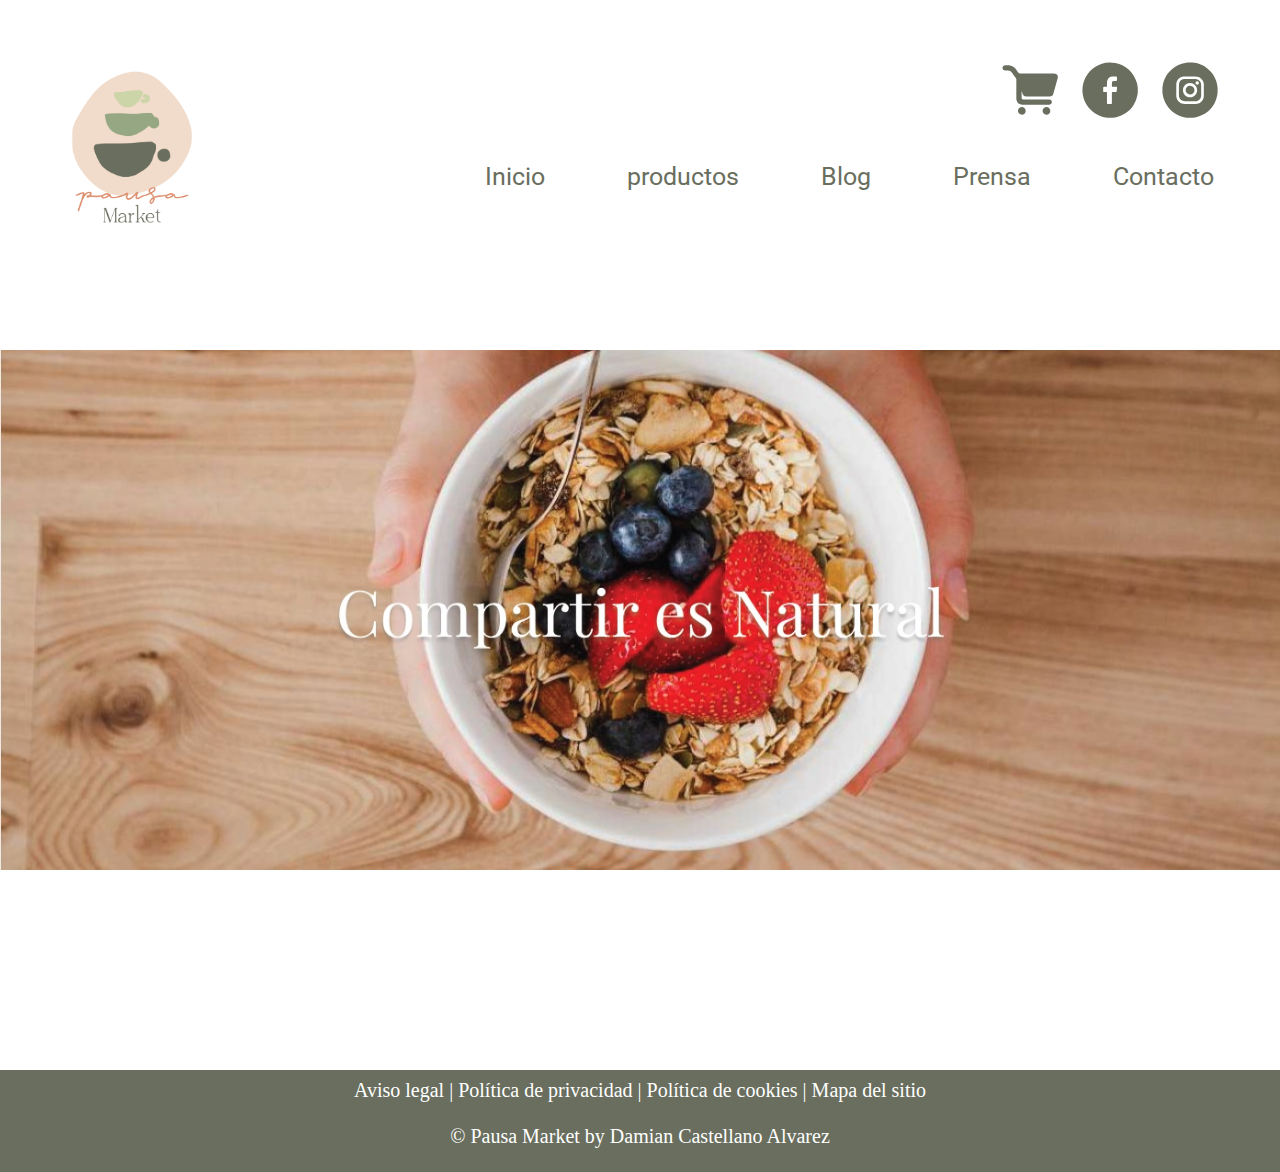
<file: index.html>
<!DOCTYPE html>
<html lang="es">
<head>
    <meta charset="UTF-8">
    <meta http-equiv="X-UA-Compatible" content="IE=edge">
    <meta name="viewport" content="width=device-width, initial-scale=1.0">
    <link rel="shortcut icon" href="./logos/LOGO PNG_Mesa de trabajo 1.png">
    <title>Pausa Market</title>
    <link rel="stylesheet" href="https://cdnjs.cloudflare.com/ajax/libs/animate.css/4.1.1/animate.min.css"/>
    <link href="css/bootstrap.min.css" rel="stylesheet" integrity="sha384-1BmE4kWBq78iYhFldvKuhfTAU6auU8tT94WrHftjDbrCEXSU1oBoqyl2QvZ6jIW3" crossorigin="anonymous">
    <link rel="stylesheet" href="style.css">
</head>
<body>
    <div>
        <header>
            <div class="icono-inicio animate__animated animate__pulse">
                <nav>
                    <ul>
                        <li><a href="index.html"><img src="./logos/Logo 22_Mesa de trabajo 1.png" alt="pausamarket" width="200px" height="200px"></a></li>
                    </ul>    
                </nav>    
            </div>
            <section>
                    <div class="d-flex justify-content-end animate__animated animate__backInRight">
                        <a href=""><img src="./logos/CARRITO DE COMPRAS.svg" width="80px" height="80px"></a>
                        <a href="https://www.facebook.com/PausaMarket" target="_blank"><img src="./logos/FACEBOOK.svg" width="80px" height="80px" alt="https://www.facebook.com/PausaMarket%22%3E"></a>
                        <a href="https://www.instagram.com/pausamarket/?hl=es-la" target="_blank"><img src="./logos/INSTAGRAM.svg" width="80px" height="80px" alt="https://www.instagram.com/pausamarket/?hl=es-la%22%3E"></a>
                    </div>
                    <div>
                        <nav> 
                            <ul class="nav justify-content-end">
                                <li class="nav-item">
                                <a class="nav-link active" aria-current="page" href="#">Inicio</a>
                                </li>
                                <li class="nav-item">
                                <a class="nav-link" href="./productos.html">productos</a>
                                </li>
                                <li class="nav-item">
                                <a class="nav-link" href="./blog.html">Blog</a>
                                </li>
                                <li class="nav-item">
                                <a class="nav-link" href="./prensa.html">Prensa</a>
                                </li>
                                <li class="nav-item">
                                <a class="nav-link" href="./contactos.html">Contacto</a>
                                </li>
                            </ul>
                        </nav>
                    </div>
                <div>
                    <div class="imagen-inicio">
                        <img src="./imagenes/PAUSA MARKET  (3).jpg" alt="imageninicio">
                    </div>     
                </div>
            </section>
        </header>
        <footer class="pie-pagina">
            <section>
                <div class="text-center">
                    <p>Aviso legal | Política de privacidad | Política de cookies | Mapa del sitio</p>
                    <p>© Pausa Market by Damian Castellano Alvarez</p>
                </div>
            </section>
        </footer>
    </div>
    <script src="js/bootstrap.bundle.min.js" integrity="sha384-ka7Sk0Gln4gmtz2MlQnikT1wXgYsOg+OMhuP+IlRH9sENBO0LRn5q+8nbTov4+1p" crossorigin="anonymous"></script>
</body>
</html>
</file>
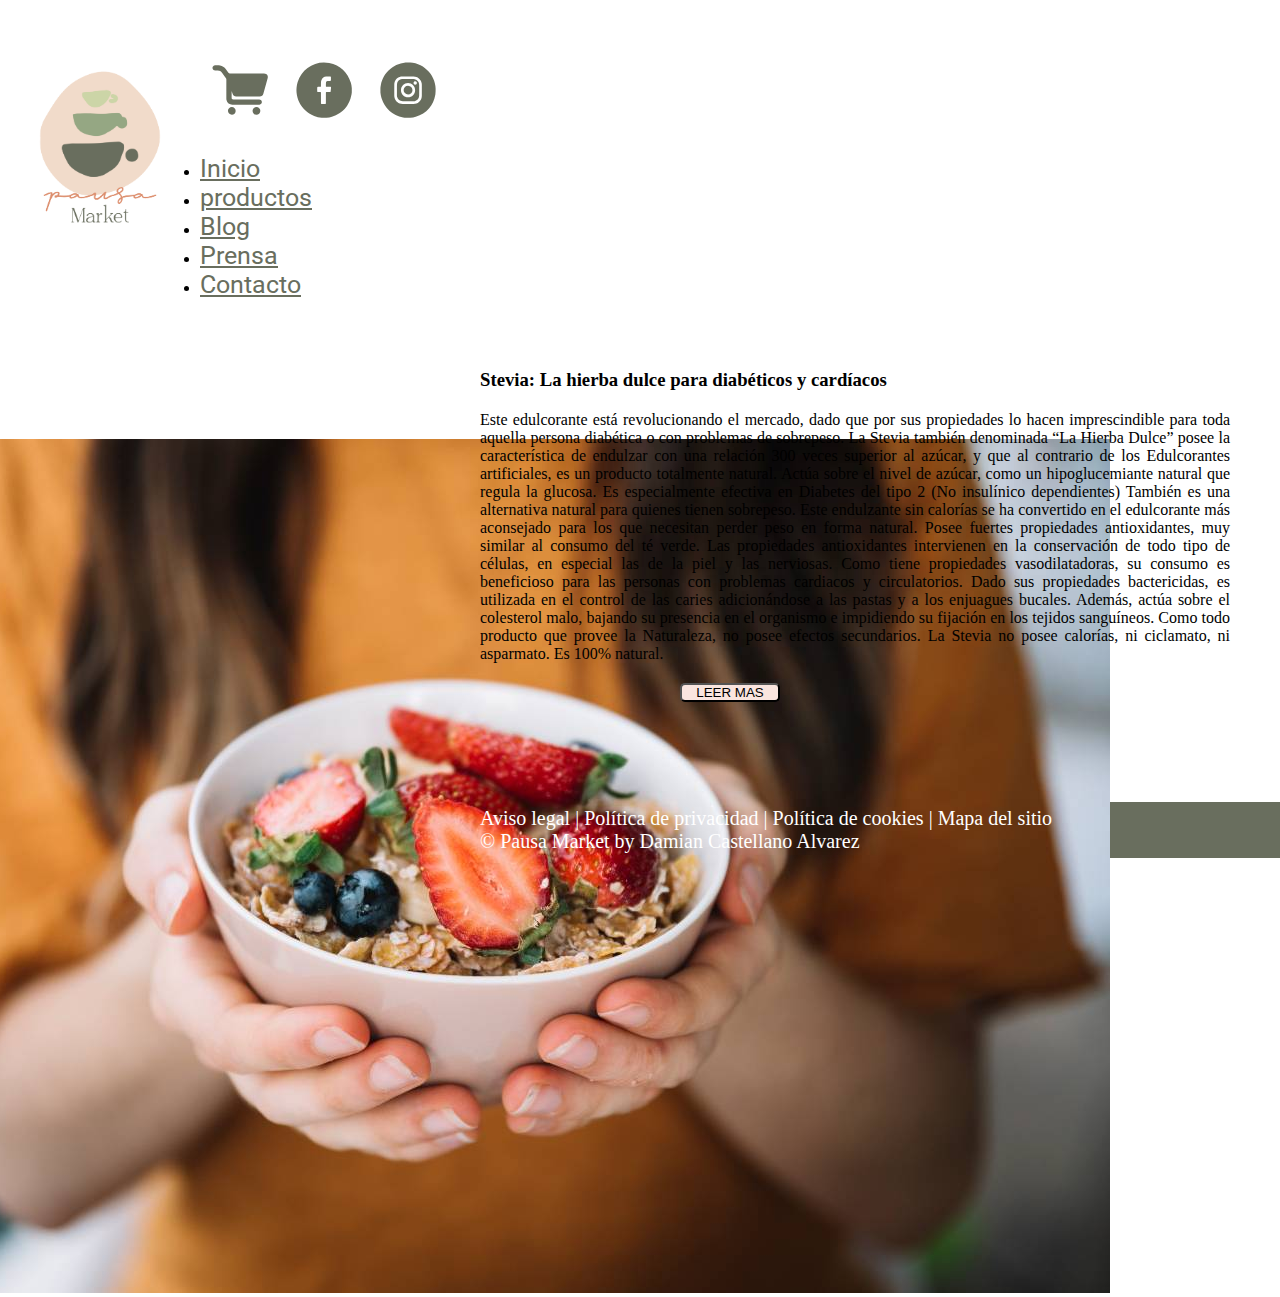
<file: blog.html>
<!DOCTYPE html>
<html lang="es">
<head>
    <meta charset="UTF-8">
    <meta http-equiv="X-UA-Compatible" content="IE=edge">
    <meta name="viewport" content="width=device-width, initial-scale=1.0">
    <link rel="shortcut icon" href="./logos/LOGO PNG_Mesa de trabajo 1.png">
    <title>Pausa Market</title>
    <link rel="stylesheet" href="https://cdnjs.cloudflare.com/ajax/libs/animate.css/4.1.1/animate.min.css"/>
    <link href="https://cdn.jsdelivr.net/npm/bootstrap@5.1.3/dist/css/bootstrap.min.css" rel="stylesheet" integrity="sha384-1BmE4kWBq78iYhFldvKuhfTAU6auU8tT94WrHftjDbrCEXSU1oBoqyl2QvZ6jIW3" crossorigin="anonymous">
    <link rel="stylesheet" href="style.css">
</head>
<body>
    <header>
        <div class="icono-inicio animate__animated animate__pulse">
            <nav>
                <ul>
                    <li><a href="index.html"><img src="./logos/Logo 22_Mesa de trabajo 1.png" alt="pausamarket" width="200px" height="200px"></a></li>
                </ul>    
            </nav>    
        </div>
        <section>
                <div class="d-flex justify-content-end animate__animated animate__backInRight">
                    <a href=""><img src="./logos/CARRITO DE COMPRAS.svg" width="80px" height="80px"></a>
                    <a href="https://www.facebook.com/PausaMarket" target="_blank"><img src="./logos/FACEBOOK.svg" width="80px" height="80px" alt="https://www.facebook.com/PausaMarket%22%3E"></a>
                    <a href="https://www.instagram.com/pausamarket/?hl=es-la" target="_blank"><img src="./logos/INSTAGRAM.svg" width="80px" height="80px" alt="https://www.instagram.com/pausamarket/?hl=es-la%22%3E"></a>
                </div>
                <div>
                    <nav> 
                        <ul class="nav justify-content-end">
                            <li class="nav-item">
                            <a class="nav-link active" href="./index.html">Inicio</a>
                            </li>
                            <li class="nav-item">
                            <a class="nav-link" href="./productos.html">productos</a>
                            </li>
                            <li class="nav-item">
                            <a class="nav-link active" aria-current="page" href="#">Blog</a>
                            </li>
                            <li class="nav-item">
                            <a class="nav-link" href="./prensa.html">Prensa</a>
                            </li>
                            <li class="nav-item">
                            <a class="nav-link" href="./contactos.html">Contacto</a>
                            </li>
                        </ul>
                    </nav>
                </div>
            <div>
        <div class="imagen-blog">   
            <img src="./imagenes/PAUSA MARKET  (2).jpg" class="img-fluid" alt="imagencentral">
        </div>
        <div class="sub-titulo d-flex text-decoration-underline">    
            <h3 class="fs-5 text-center">Stevia: La hierba dulce para diabéticos y cardíacos</h3>
        </div>
        <div class="texto">   
            <p>Este edulcorante está revolucionando el mercado, dado que por sus propiedades lo hacen imprescindible para toda aquella persona diabética o con problemas de sobrepeso.
                La Stevia también denominada “La Hierba Dulce” posee la característica de endulzar con una relación 300 veces superior al azúcar, y que al contrario de los Edulcorantes artificiales, es un producto totalmente natural.
                Actúa sobre el nivel de azúcar, como un hipoglucemiante natural que regula la glucosa. Es especialmente efectiva en Diabetes del tipo 2 (No insulínico dependientes)
                También es una alternativa natural para quienes tienen sobrepeso. Este endulzante sin calorías se ha convertido en el edulcorante más aconsejado para los que necesitan perder peso en forma natural.
                Posee fuertes propiedades antioxidantes, muy similar al consumo del té verde. Las propiedades antioxidantes intervienen en la conservación de todo tipo de células, en especial las de la piel y las nerviosas.
                Como tiene propiedades vasodilatadoras, su consumo es beneficioso para las personas con problemas cardiacos y circulatorios.
                Dado sus propiedades bactericidas, es utilizada en el control de las caries adicionándose a las pastas y a los enjuagues bucales.
                Además, actúa sobre el colesterol malo, bajando su presencia en el organismo e impidiendo su fijación en los tejidos sanguíneos.
                Como todo producto que provee la Naturaleza, no posee efectos secundarios. La Stevia no posee calorías, ni ciclamato, ni asparmato. Es 100% natural.</p>
        </div>    
        <div>
            <button class="leer-mas"><p>LEER MAS</p></button>
        </div>        
    </header>
    <footer class="pie-pagina">
        <section>
            <div class="text-center">
                <p>Aviso legal | Política de privacidad | Política de cookies | Mapa del sitio</p>
                <p>© Pausa Market by Damian Castellano Alvarez</p>
            </div>
        </section>
    </footer>
    <script src="https://cdn.jsdelivr.net/npm/bootstrap@5.1.3/dist/js/bootstrap.bundle.min.js" integrity="sha384-ka7Sk0Gln4gmtz2MlQnikT1wXgYsOg+OMhuP+IlRH9sENBO0LRn5q+8nbTov4+1p" crossorigin="anonymous"></script>
</body>
</html>
</file>
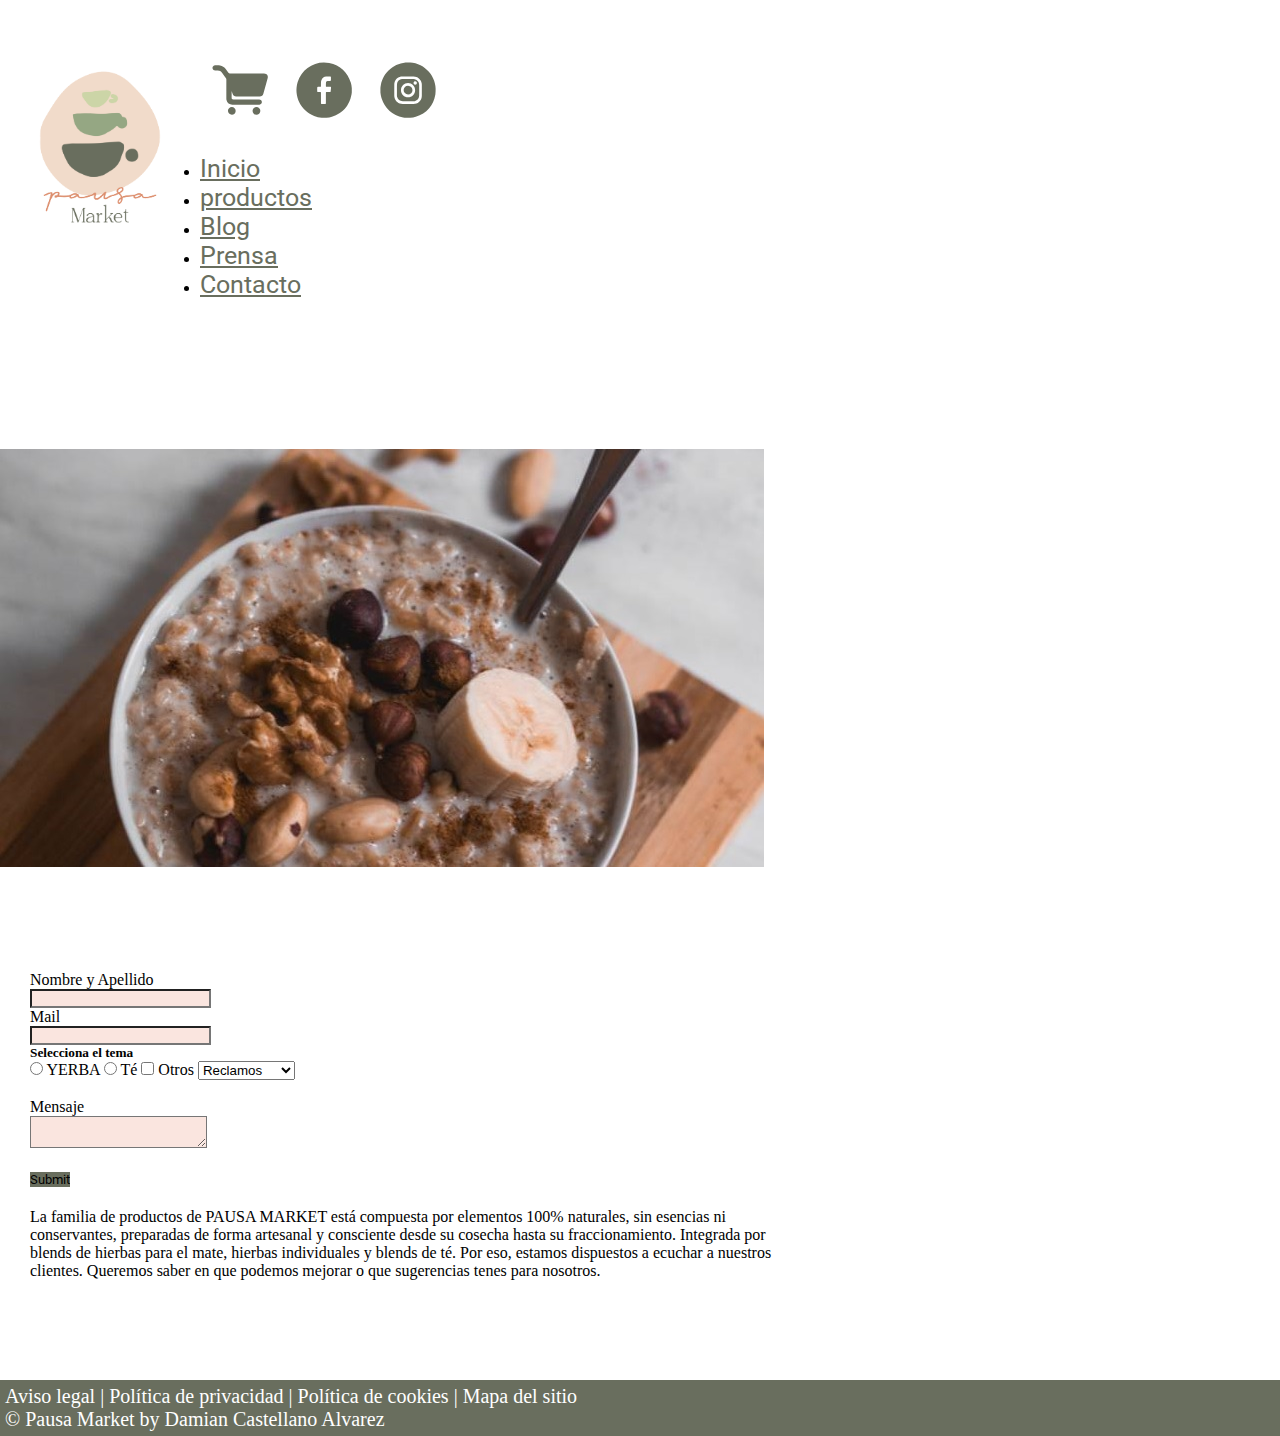
<file: contactos.html>
<!DOCTYPE html>
<html lang="es">
<head>
    <meta charset="UTF-8">
    <meta http-equiv="X-UA-Compatible" content="IE=edge">
    <meta name="viewport" content="width=device-width, initial-scale=1.0">
    <link rel="shortcut icon" href="./logos/LOGO PNG_Mesa de trabajo 1.png">
    <title>Pausa Market</title>
    <link rel="stylesheet" href="https://cdnjs.cloudflare.com/ajax/libs/animate.css/4.1.1/animate.min.css"/>
    <link href="https://cdn.jsdelivr.net/npm/bootstrap@5.1.3/dist/css/bootstrap.min.css" rel="stylesheet" integrity="sha384-1BmE4kWBq78iYhFldvKuhfTAU6auU8tT94WrHftjDbrCEXSU1oBoqyl2QvZ6jIW3" crossorigin="anonymous">
    <link rel="stylesheet" href="style.css">
</head>
<body>
    <header>
        <div class="icono-inicio animate__animated animate__pulse">
            <nav>
                <ul>
                    <li><a href="index.html"><img src="./logos/Logo 22_Mesa de trabajo 1.png" alt="pausamarket" width="200px" height="200px"></a></li>
                </ul>    
            </nav>    
        </div>
        <section>
                <div class="d-flex justify-content-end animate__animated animate__backInRight">
                    <a href=""><img src="./logos/CARRITO DE COMPRAS.svg" width="80px" height="80px"></a>
                    <a href="https://www.facebook.com/PausaMarket" target="_blank"><img src="./logos/FACEBOOK.svg" width="80px" height="80px" alt="https://www.facebook.com/PausaMarket%22%3E"></a>
                    <a href="https://www.instagram.com/pausamarket/?hl=es-la" target="_blank"><img src="./logos/INSTAGRAM.svg" width="80px" height="80px" alt="https://www.instagram.com/pausamarket/?hl=es-la%22%3E"></a>
                </div>
                <div>
                    <nav> 
                        <ul class="nav justify-content-end">
                            <li class="nav-item">
                            <a class="nav-link active" href="./index.html">Inicio</a>
                            </li>
                            <li class="nav-item">
                            <a class="nav-link" href="./productos.html">productos</a>
                            </li>
                            <li class="nav-item">
                            <a class="nav-link" href="./blog.html">Blog</a>
                            </li>
                            <li class="nav-item">
                            <a class="nav-link" href="./prensa.html">Prensa</a>
                            </li>
                            <li class="nav-item">
                            <a class="nav-link active" aria-current="page" href="#">Contacto</a>
                            </li>
                        </ul>
                    </nav>
                </div>
            <div>
    </header>
    <div class="d-flex">
    <div>
        <img src="./imagenes/PAUSA MARKET  (6).jpg" class="flex-shrink-0">
    </div>
    <div> 
        <form>
            <div class="flex-grow-1 ms-3">
                <div class="mensaje">
                        <label for="fnombreyapellido">Nombre y Apellido</label>
                        <br>
                        <input type="text" id="fnombreyapellido" required class="form-control form-control-lg">
                        <br>
                        <label for="fmail">Mail</label>
                        <br>
                        <input type="email" id="fmail" required class="form-control form-control-lg">
                        <br>
                    <h5>Selecciona el tema</h5>
                        <input type="radio" id="yerba" name="yerba">
                        <label for="fyerba">YERBA</label>
                        <input type="radio" id="te" name="yerba"> 
                        <label for="te">Té</label>
                        <input type="checkbox" id="otros">
                        <label for="otros">Otros</label>
                        <select>
                            <option>Reclamos</option>
                            <option>Consultas</option>
                            <option>Sugerencias</option>        
                        </select>
                    <div>   
                        <br>
                        <p>Mensaje</p>
                        <textarea class="form-control"></textarea>
                    </div>
                    <div class="enviar">    
                        <label for="fsubmit"></label>
                        <input type="submit" id="fsubmit" required class="btn btn-primary mb-3">
                    </div> 
                </div>    
            </div>            
        </form>
    </div>
    </div> 
    <div>    
        <p class="text-sm-start">La familia de productos de PAUSA MARKET está compuesta por elementos 100% naturales, sin esencias ni conservantes, preparadas de forma artesanal y consciente desde su cosecha hasta su fraccionamiento. Integrada por blends de hierbas para el mate, hierbas individuales y blends de té. Por eso, estamos dispuestos a ecuchar a nuestros clientes. Queremos saber en que podemos mejorar o que sugerencias tenes para nosotros.</p>
    </div>   
    <footer class="pie-pagina">
        <section>
            <div class="text-center">
                <p>Aviso legal | Política de privacidad | Política de cookies | Mapa del sitio</p>
                <p>© Pausa Market by Damian Castellano Alvarez</p>
            </div>
        </section>
    </footer>
    <script src="https://cdn.jsdelivr.net/npm/bootstrap@5.1.3/dist/js/bootstrap.bundle.min.js" integrity="sha384-ka7Sk0Gln4gmtz2MlQnikT1wXgYsOg+OMhuP+IlRH9sENBO0LRn5q+8nbTov4+1p" crossorigin="anonymous"></script>
</body>
</html>
</file>
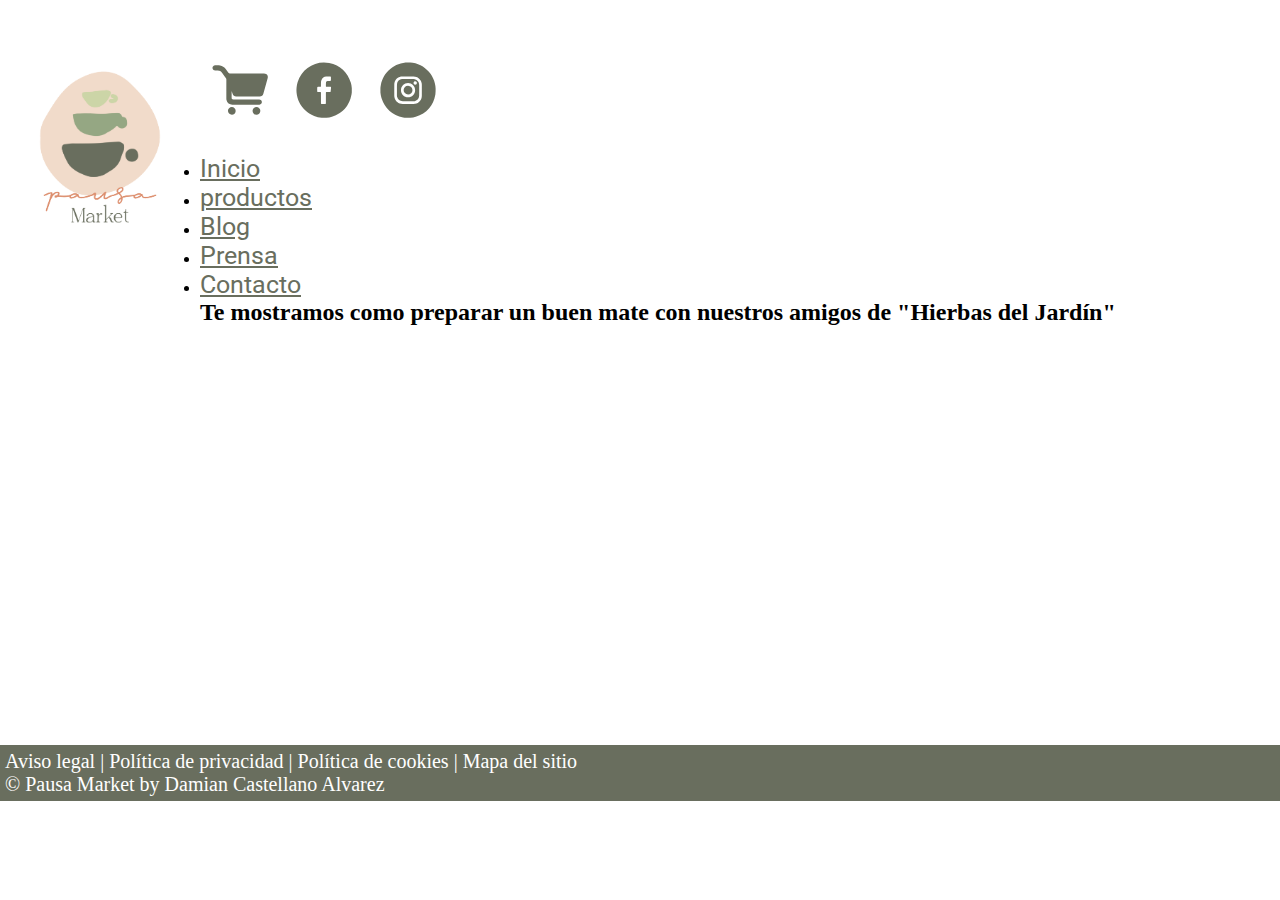
<file: prensa.html>
<!DOCTYPE html>
<html lang="es">
<head>
    <meta charset="UTF-8">
    <meta http-equiv="X-UA-Compatible" content="IE=edge">
    <meta name="viewport" content="width=device-width, initial-scale=1.0">
    <link rel="shortcut icon" href="./logos/LOGO PNG_Mesa de trabajo 1.png">
    <title>Pausa Market</title>
    <link rel="stylesheet" href="https://cdnjs.cloudflare.com/ajax/libs/animate.css/4.1.1/animate.min.css"/>
    <link href="https://cdn.jsdelivr.net/npm/bootstrap@5.1.3/dist/css/bootstrap.min.css" rel="stylesheet" integrity="sha384-1BmE4kWBq78iYhFldvKuhfTAU6auU8tT94WrHftjDbrCEXSU1oBoqyl2QvZ6jIW3" crossorigin="anonymous">
    <link rel="stylesheet" href="style.css">
</head>
<body>
    <header>
        <div class="icono-inicio animate__animated animate__pulse">
            <nav>
                <ul>
                    <li><a href="index.html"><img src="./logos/Logo 22_Mesa de trabajo 1.png" alt="pausamarket" width="200px" height="200px"></a></li>
                </ul>    
            </nav>    
        </div>
        <section>
                <div class="d-flex justify-content-end animate__animated animate__backInRight">
                    <a href=""><img src="./logos/CARRITO DE COMPRAS.svg" width="80px" height="80px"></a>
                    <a href="https://www.facebook.com/PausaMarket" target="_blank"><img src="./logos/FACEBOOK.svg" width="80px" height="80px" alt="https://www.facebook.com/PausaMarket%22%3E"></a>
                    <a href="https://www.instagram.com/pausamarket/?hl=es-la" target="_blank"><img src="./logos/INSTAGRAM.svg" width="80px" height="80px" alt="https://www.instagram.com/pausamarket/?hl=es-la%22%3E"></a>
                </div>
                <div>
                    <nav> 
                        <ul class="nav justify-content-end">
                            <li class="nav-item">
                            <a class="nav-link active" href="./index.html">Inicio</a>
                            </li>
                            <li class="nav-item">
                            <a class="nav-link" href="./productos.html">productos</a>
                            </li>
                            <li class="nav-item">
                            <a class="nav-link" href="./blog.html">Blog</a>
                            </li>
                            <li class="nav-item">
                            <a class="nav-link active" aria-current="page" href="#">Prensa</a>
                            </li>
                            <li class="nav-item">
                            <a class="nav-link" href="./contactos.html">Contacto</a>
                            </li>
                        </ul>
                    </nav>
                </div>
            <div>
        <div class="sub-prensa d-inline-flex p-2 bd-highlight">
            <h2 class="fs-3 text-decoration-underline">Te mostramos como preparar un buen mate con nuestros amigos de "Hierbas del Jardín"</h2>
        </div>
        <div class="contenedor">
        <div class="ratio ratio-16x9">
            <iframe width="560" height="315" src="https://www.youtube.com/embed/7ggCIOrpX38" class="rounded-3 border border-5" title="YouTube video player" frameborder="0" allow="accelerometer; autoplay; clipboard-write; encrypted-media; gyroscope; picture-in-picture" allowfullscreen></iframe>
        </div> 
        </div>
    <footer class="pie-pagina">
        <section>
            <div class="text-center">
                <p>Aviso legal | Política de privacidad | Política de cookies | Mapa del sitio</p>
                <p>© Pausa Market by Damian Castellano Alvarez</p>
            </div>
        </section>
    </footer>
    <script src="https://cdn.jsdelivr.net/npm/bootstrap@5.1.3/dist/js/bootstrap.bundle.min.js" integrity="sha384-ka7Sk0Gln4gmtz2MlQnikT1wXgYsOg+OMhuP+IlRH9sENBO0LRn5q+8nbTov4+1p" crossorigin="anonymous"></script>
</body>
</html>
</file>
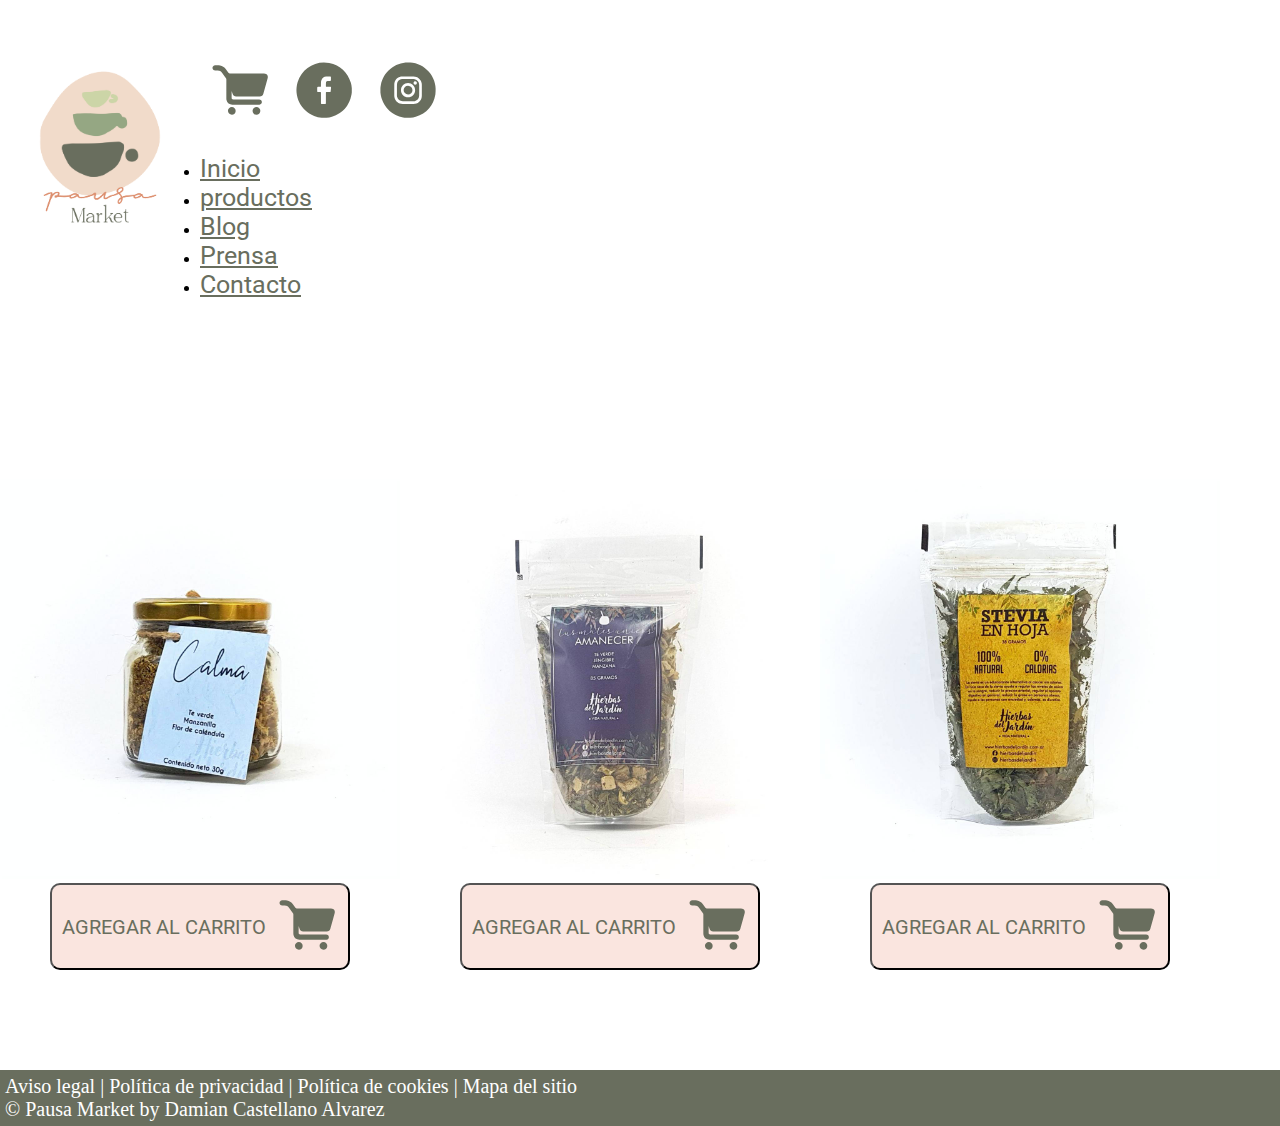
<file: productos.html>
<!DOCTYPE html>
<html lang="es">
<head>
    <meta charset="UTF-8">
    <meta http-equiv="X-UA-Compatible" content="IE=edge">
    <meta name="viewport" content="width=device-width, initial-scale=1.0">
    <link rel="shortcut icon" href="./logos/LOGO PNG_Mesa de trabajo 1.png">
    <title>Pausa Market</title>
    <link rel="stylesheet" href="https://cdnjs.cloudflare.com/ajax/libs/animate.css/4.1.1/animate.min.css"/>
    <link href="https://cdn.jsdelivr.net/npm/bootstrap@5.1.3/dist/css/bootstrap.min.css" rel="stylesheet" integrity="sha384-1BmE4kWBq78iYhFldvKuhfTAU6auU8tT94WrHftjDbrCEXSU1oBoqyl2QvZ6jIW3" crossorigin="anonymous">
    <link rel="stylesheet" href="style.css">
</head>
<body>
    <header>
        <div class="icono-inicio animate__animated animate__pulse">
            <nav>
                <ul>
                    <li><a href="index.html"><img src="./logos/Logo 22_Mesa de trabajo 1.png" alt="pausamarket" width="200px" height="200px"></a></li>
                </ul>    
            </nav>    
        </div>
        <section>
                <div class="d-flex justify-content-end animate__animated animate__backInRight">
                    <a href=""><img src="./logos/CARRITO DE COMPRAS.svg" width="80px" height="80px"></a>
                    <a href="https://www.facebook.com/PausaMarket" target="_blank"><img src="./logos/FACEBOOK.svg" width="80px" height="80px" alt="https://www.facebook.com/PausaMarket%22%3E"></a>
                    <a href="https://www.instagram.com/pausamarket/?hl=es-la" target="_blank"><img src="./logos/INSTAGRAM.svg" width="80px" height="80px" alt="https://www.instagram.com/pausamarket/?hl=es-la%22%3E"></a>
                </div>
                <div>
                    <nav> 
                        <ul class="nav justify-content-end">
                            <li class="nav-item">
                            <a class="nav-link active" href="./index.html">Inicio</a>
                            </li>
                            <li class="nav-item">
                            <a class="nav-link" aria-current="page" href="#">productos</a>
                            </li>
                            <li class="nav-item">
                            <a class="nav-link" href="./blog.html">Blog</a>
                            </li>
                            <li class="nav-item">
                            <a class="nav-link" href="./prensa.html">Prensa</a>
                            </li>
                            <li class="nav-item">
                            <a class="nav-link" href="./contactos.html">Contacto</a>
                            </li>
                        </ul>
                    </nav>
                </div>
            <div>
                <div class="contenedor-productos d-flex justify-content-center">        
                    <div class="productos-p">
                            <img src="./imagenes/PAUSA MARKET  (1).jpg" alt="PAUSA MARKET  (1)" width="400px" height="400px">
                        <div>
                            <button class="boton"><p>AGREGAR AL CARRITO</p><a href=""><img src="./logos/CARRITO DE COMPRAS.svg" width="50px" height="50px"></a></button>
                        </div>    
                    </div>
                    <div class="productos productos-p">
                            <img src="./imagenes/PAUSA MARKET  (7).jpg" alt="PAUSA MARKET  (1)" width="400px" height="400px">
                        <div>
                            <button class="boton"><p>AGREGAR AL CARRITO</p><a href=""><img src="./logos/CARRITO DE COMPRAS.svg" width="50px" height="50px"></a></button>
                        </div>    
                    </div>
                        <div class="productos productos-p">
                            <img src="./imagenes/PAUSA MARKET  (8).jpg" alt="PAUSA MARKET  (1)" width="400px" height="400px">
                        <div>
                            <button class="boton"><p>AGREGAR AL CARRITO</p><a href=""><img src="./logos/CARRITO DE COMPRAS.svg" width="50px" height="50px"></a></button>
                        </div>    
                    </div>
                </div>     
    </header>
    <footer class="pie-pagina">
        <section>
            <div class="text-center">
                <p>Aviso legal | Política de privacidad | Política de cookies | Mapa del sitio</p>
                <p>© Pausa Market by Damian Castellano Alvarez</p>
            </div>
        </section>
    </footer>
    <script src="https://cdn.jsdelivr.net/npm/bootstrap@5.1.3/dist/js/bootstrap.bundle.min.js" integrity="sha384-ka7Sk0Gln4gmtz2MlQnikT1wXgYsOg+OMhuP+IlRH9sENBO0LRn5q+8nbTov4+1p" crossorigin="anonymous"></script>
</body>
</html>
</file>
<file: style.css>
*{
    margin: 0px;
    padding: 0px;
    box-sizing: border-box;
}

.icono-inicio li{
    float: left;
    list-style: none;
    margin-bottom: 100px;
}

.d-flex{
    margin-top: 50px;
    margin-bottom: 20px;
    margin-right: 50px;
}

.nav a{
    margin-right: 50px;
    font-size: 25px;
    font-family: 'Roboto';
    src: url(./tipografias/Roboto/Roboto-Regular.ttf);
    color: #696E5E;
}

@font-face {
    font-family: 'Roboto';
    src: url(./tipografias/Roboto/Roboto-Regular.ttf);
    color: #696E5E;
}

.imagen-inicio img{
    width: 100%; 
    margin: 0 auto;
    background-size: cover;
    margin-bottom: 100px;
}


/*productos*/


.productos-p p{
    float: left;
    font-size: 20px;
    font-family: 'Roboto';
    src: url(./tipografias/Roboto/Roboto-Regular.ttf);
    color: #696E5E;
    margin-left: 10px;
    margin-top: 30px;
}

.contenedor-productos{
    display: grid;
    grid-template-columns: auto auto auto;
    margin-top: 180px;
}

.boton{
    background-color:rgb(250, 229, 223);
    width: 300px;
    margin-left: 50px;
    border-radius: 10px;
}

.boton img{
    width: 80px;
    height: 80px;
}



/*blog*/

.imagen-blog{
    float: left;
    width: 700px;
    height: 700px;
    margin-top: 70px;
    margin-left: -220px;
    padding: 0 50px;
}

.sub-titulo h3{
    margin-top: 70px;
}


.texto{
    text-align: justify;
    margin-right: 50px;
}

.leer-mas{
    background-color:rgb(250, 229, 223);
    width: 100px;
    margin-left: 200px;
    border-radius: 5px;
    text-align: center;
    margin-top: 20px;
}


/*prensa*/


.video iframe{
    width: 700px; 
    height: 400px; 
    margin-left: 70px;
}


.sub-prensa{
    margin-left: 50px;
}



/*contactos*/



.flex-shrink-0{
    margin-top: 100px;
    margin-left: -200px;
}

.flex-grow-1{
    margin-top: 100px;
}

.form-control{
    background-color:rgb(250, 229, 223);
}

.mensaje{
    margin-left: 30px;
}



.btn-primary{
    font-family: 'Roboto';
    src: url(./tipografias/Roboto/Roboto-Regular.ttf);
    background-color:#696E5E;
    border: #696E5E;
    margin-top: 20px;
}
@font-face {
    font-family: 'Roboto';
    src: url(./tipografias/Roboto/Roboto-Regular.ttf);
    color: #696E5E;
}


.text-sm-start{
    margin-right: 480px;
    margin-left: 30px;
}

























.pie-pagina{
    background-color: #696E5E;
    margin: auto;
    padding: 5px;
    color:white;
    font-family: "display";
    src: url(./tipografias/Playfair_Display/static/PlayfairDisplay-Bold.ttf);
    font-size: 20px;
    margin-top: 100px;
    border-bottom: none ;
}
</file>
